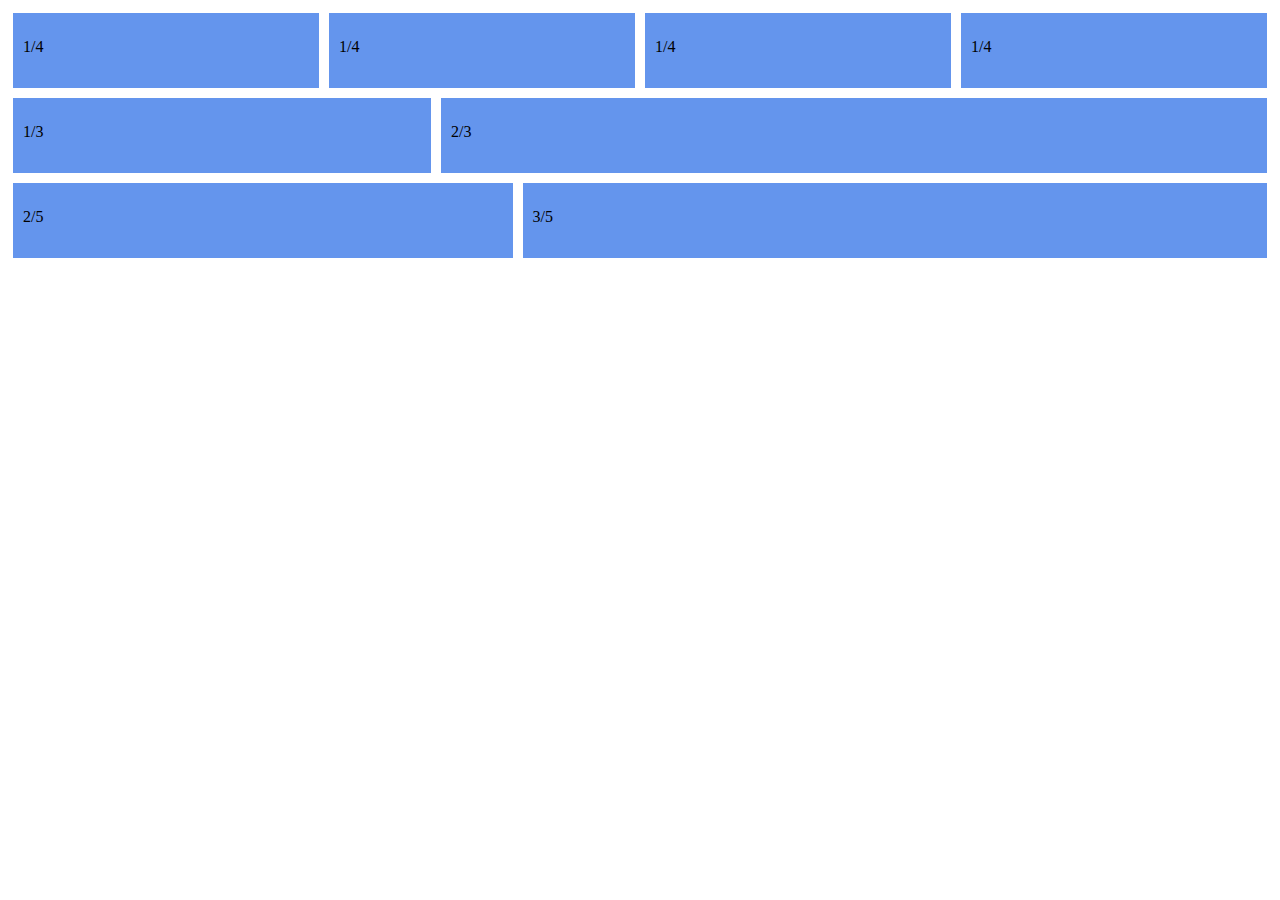
<file: Flexible_Columns/index.html>
<!DOCTYPE html>
<html lang="en">
<head>
    <meta charset="UTF-8">
    <meta http-equiv="X-UA-Compatible" content="IE=edge">
    <meta name="viewport" content="width=device-width, initial-scale=1.0">
    <link rel="stylesheet" href="style.css">
    <title>Document</title>
</head>
<body>
    <div class="row">
        <div class="col">1/4</div>
        <div class="col">1/4</div>
        <div class="col">1/4</div>
        <div class="col">1/4</div>
    </div>
    <div class="row">
        <div class="col">1/3</div> 
        <div class="col-2">2/3</div>
    </div>
    <div class="row">
        <div class="col-2">2/5</div>
        <div class="col-3">3/5</div>
    </div>
</body>
</html>
</file>
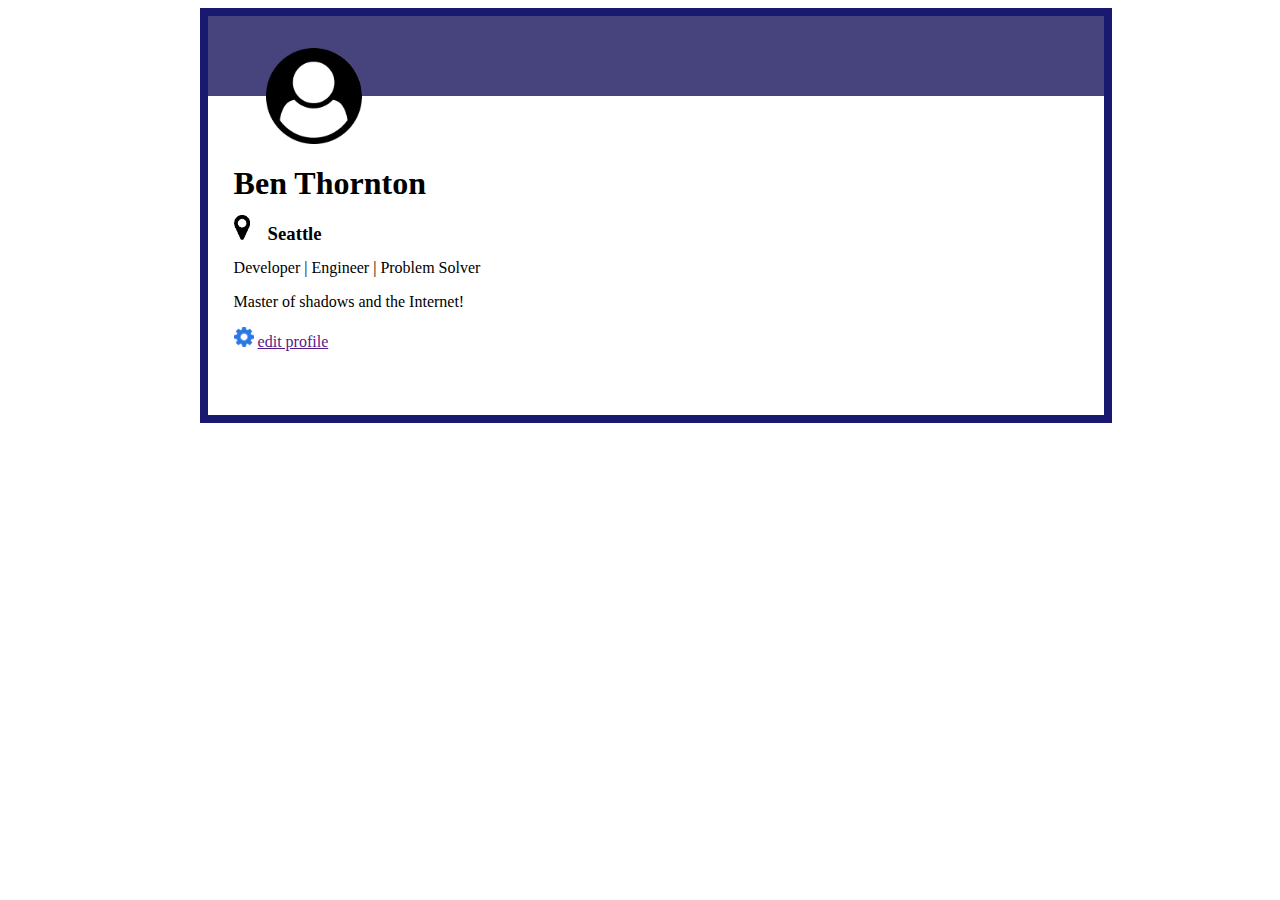
<file: UserCard/index.html>
<!DOCTYPE html>
<html lang="en">
<head>
    <meta charset="UTF-8">
    <meta http-equiv="X-UA-Compatible" content="IE=edge">
    <meta name="viewport" content="width=device-width, initial-scale=1.0">
    <link rel="stylesheet" href="style.css">
    <title>Document</title>
</head>
<body>
    <div class="page">
        <div class="col1">
            <div class="col2">
                <div class="row1"></div>
                <div class="row2">
                    <img id="profilepic" src="user-circle.png">
                    <H1>Ben Thornton</H1>
                    <div class="location">
                        <div class="loc1 upadj">
                            <img id="pin" src="map-marker.png">
                        </div>
                        <div class="loc2 upadj">
                            <h3>Seattle</h3>
                        </div>
                    </div>
                    <div class="skills upadj">
                        <p>Developer | Engineer | Problem Solver</p>
                        <p>Master of shadows and the Internet!</p>
                    </div>
                    <div class="edit">
                        <img id="gear" src="gear.png">
                        <a href="">edit profile</a>
                    </div>
                </div>
            </div>
        </div>
    </div>
</body>
</html>
</file>
<file: Flexible_Columns/style.css>
.row {
    display: flex;
    width: 100%;
}
.col {
    flex: 1;
    flex-direction: column;
    margin: 5px;
    background-color:cornflowerblue;
    height: 50px;
    padding-top: 25px;
    padding-left: 10px;
    justify-content: center;
}
.col-2 {
    flex: 2;
    flex-direction: column;
    margin: 5px;
    background-color: cornflowerblue;
    height: 50px;
    padding-top: 25px;
    padding-left: 10px;
    justify-content: center;
}
.col-3 {
    flex: 3;
    flex-direction: column;
    margin: 5px;
    background-color: cornflowerblue;
    height: 50px;
    padding-top: 25px;
    padding-left: 10px;
    justify-content: center;
}
</file>
<file: UserCard/style.css>
.page {
    display: flex;
    width: 100%;
    height:800px;
}
.col1 {
    min-width:50vw;
    max-width:70vw;
    height:40%;
    justify-content:center;
    padding-left: 15vw;
    padding-right: 15vw;
}
.col2 {
    flex-flow: column wrap;
    border-color:midnightblue;
    border-width: 0.5em;
    border-style: solid;
    width:70vw;
}
.row1 {
    background-color: rgb(71, 67, 124);
    height: 5em;
    width: auto;
}
.row2 {
    display: flex;
    flex-direction: column;
    padding-left: 2vw;
    padding-bottom: 5vw;
}
.location {
    flex-direction: row;
    flex: 2;
}
.loc1 {
    display: inline-flex;
    flex:1;
}
.loc2 {
    display: inline-flex;
    flex:7;
    margin-left: -1.5em;
}
.skills {
    flex-direction: row;
    flex: 2;
    align-items: center;
}
.edit {
    flex-direction: row;
    flex: 1;
    align-items: center;
}
#pin {
    height: 30%;
    width: 30%;
}
#gear {
    height:20px;
    width:20px;
}
#profilepic {
    margin-top: -3em;
    padding-left: 2em;
    height: 6em;
    width: 6em;
}
.upadj {
    margin-top: -20px;
}
</file>
